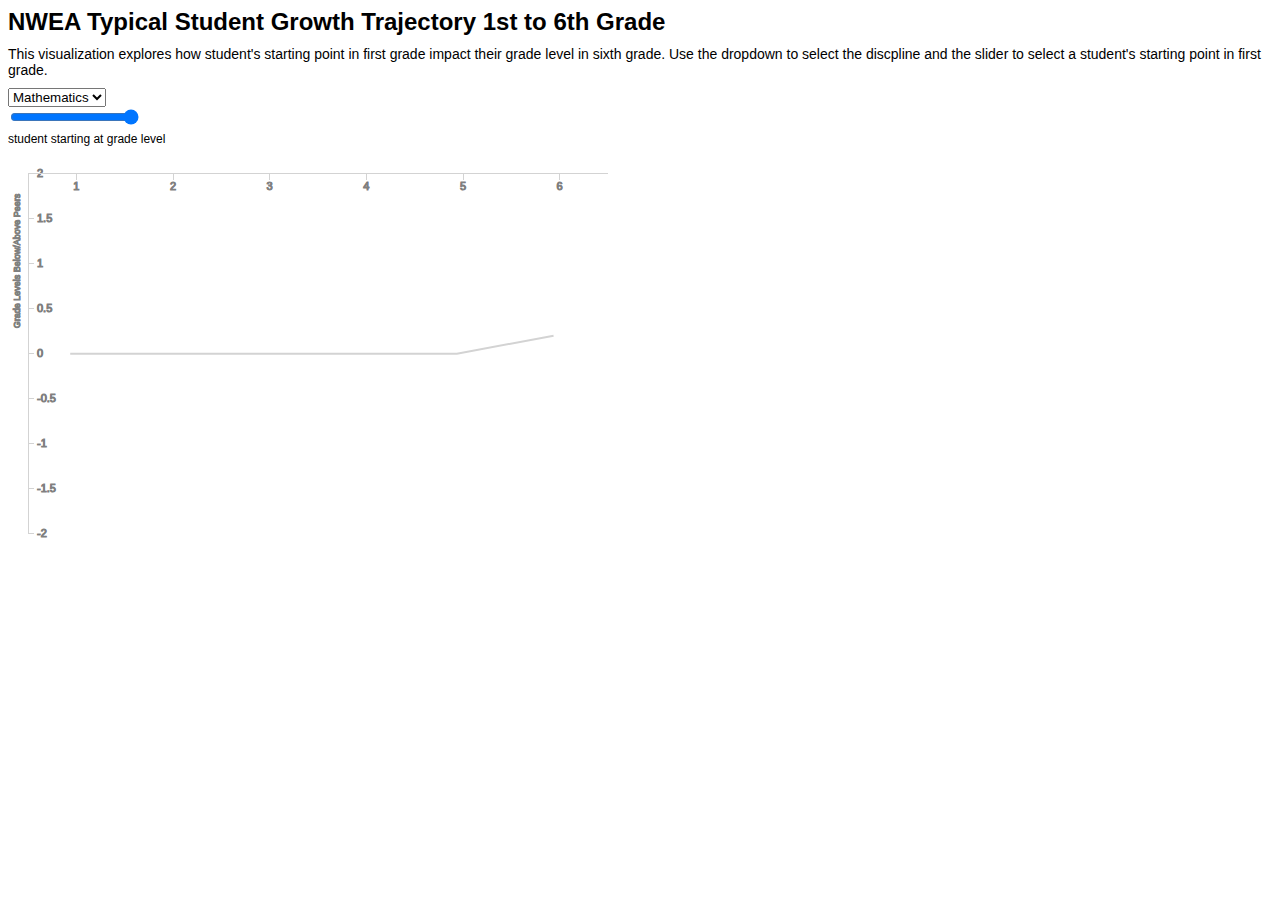
<file: index.html>
<!-- This version will try to incorporate the dispatch set from d3 in order to allow us to manipulate multiple functions simultaneously 
gist: https://gist.github.com/catli/75bff2380e1e477fbd05
-->
<!DOCTYPE html>
<html lang="en">
	<head>
		<meta charset="utf-8">
		<title>Line Chart with Multiple Lines</title>
		<script type="text/javascript" src="../d3.v3.js"></script>
		<link rel="stylesheet" type="text/css" href="style.css">

	</head>
	<body>

		<!--  load helper functions that create simulations from the data  -->
		<script type="text/javascript" src = "../helper.js"> </script>		
		<script> 

			d3.select("body")
				.append("h1")
				.text("NWEA Typical Student Growth Trajectory 1st to 6th Grade")

			d3.select("body")
				.append("p")
				.text("This visualization explores how student's starting point in first grade impact their grade level in sixth grade. Use the dropdown to select the discpline and the slider to select a student's starting point in first grade.")
				.append("p")

			// create the load and state change for dispatch 
			var dispatch = d3.dispatch("load", "statechange");

			// create the discipline var 
			// TODO: replace with unique values in the data 
			var disciplines = ["Mathematics","Reading"]

			// define discipline dropdown location
			var select = d3.select("body")
			    .append("id")
  				.append("select")
  				.attr("class","discipline")

  		// TODO: define the slider location
			var slider = d3.select("body")
				.append("div")
				.attr("id","rit")

			// enter option with the min, max value 
			// along with the input label 
			// slider.append("label")
			// 		.attr("for","seed_rit")
			// 		.text("one grade level below");

			slider.append("input")
					.attr("type","range")
					.attr("min","-10")
					.attr("max","10")
					.attr("orient","vertical")
					.attr("id","seed_rit");

			slider.append("br");
			// slider.append("label")
			// 		.attr("for","seed_rit")
			// 		.text("one grade level above")
			// 		.append("br");

			slider.append("label")
					.attr("id","starting_gl")
					.text("student starting at grade level");

			// define scale
			var h = 400,
					w = 600,
					padding = { top: 20, right: 10, bottom: 20,left: 10 };  //Top, right, bottom, left

			// create ordinal x scale
			var widthScale = d3.scale.ordinal()
							.rangeBands([ 0, w- padding.left - padding.right  ]);

			// create linear y 
			var heightScale = d3.scale.linear()
							.range([ 0, h - padding.top - padding.bottom ]);

			// ordinal scale 
			widthScale.domain(d3.range(1,7));

			// linear - 5 is closest to top and -5 to bottom
			heightScale.domain([2,-2]);

			// define SVG 
			var xAxis = d3.svg.axis()
				.scale(widthScale)
				.orient("bottom")
				.tickFormat(d3.format("2s"));

			var yAxis = d3.svg.axis()
				.scale(heightScale)
				.orient("right")
				.tickFormat(d3.format("1s"));

			// append svg to the dom with a transformed attribute 
			var svg = d3.select("body")
				.append("svg")
				.attr("width", w)
				.attr("height", h)
				.append("g")
	      .attr("transform", "translate(" + w/30 + "," + h/15  + ")");

		  svg.append("g")
		      .attr("class", "y axis")
		      .call(yAxis);
		      
		  svg.append("g")    
		  		.attr("class", "x axis")
		      .call(xAxis);

			svg.append("text")
		    .attr("class", "y label")
		    .attr("text-anchor", "end")
		    .attr("y", -15)
		    .attr("x", -20)
		    .attr("dy", ".78em")
    		.attr("transform", "rotate(-90)")
    		.text("Grade Levels Below/Above Peers");


			// call the csv data 
			// then pass in the dispatched functions below 
			d3.csv("nwea_expected_growth_map.csv", function(growth_data) {
				d3.csv("nwea_ongrade_rit.csv", function(grade_data_all) {
			  	
			  	var seed_gl = 0
					// use subset of fall data 
					var grade_data = grade_data_all.filter(function(d) { 
									return d.term  == "FA";
								});

					// create default simulated data
					var simulation = createSimul(+seed_gl
												,grade_data
												,growth_data
												,"Mathematics")	;

					var path = drawPath(simulation); 

					var rects = drawRect(simulation);
					// dispatch the load state, which includes 
						// menu and plot dispatch
						// with statechange dispatch in each one
					dispatch.load(grade_data,growth_data) ;

					// dispatch.statechange(simulation);
				})
			})

			// create menu dispatch specifying discipline dropdown action
			dispatch.on("load.menu", function(grade_data,growth_data) {
  			// create the div with a select in the DOM

  			//on change dispatch statechange with newly simulated data 
				select
			    .on("change", function() { 
		  			//call on existing seed rit stored in svg rect
  					var seed_gl = d3.select("rect").attr("difference");

			    	var simul = createSimul(+seed_gl,grade_data,growth_data,this.value);

			    	resetDiscipline(simul);

			      dispatch.statechange(simul) ;
			     });

				// enter available disciplines - default selection to math
			  select.selectAll("option")
    			.data(disciplines)
    			.enter().append("option")
    			.attr("value", function (d) { return d; }) 
		      .text(function (d) { return d; }); 

		    // when statechange dispatched, assign the discipline as the value property of the data 
				dispatch.on("statechange.menu", function(d){
					select.property("value",d[0].discipline) ; 
				}) ;		      

			})


			// create the slider dispatch sypecifying seed rit score 
			dispatch.on("load.slider", function(grade_data,growth_data ){
					// create a var for the seed_rit class
					var slider_rit = d3.select("#seed_rit") 

					// TODO: create the data passed through on change
					slider_rit.on("change", function() {
						// select discpline var from the dom
						var discipline = d3.select("rect").attr("discipline");
						// create the simulated data with current selection
			    	var simul = createSimul(+this.value/10,grade_data,growth_data,discipline);
			    	// dispatch state change
			    	dispatch.statechange(simul);
					})	

				// TODO: when statechange dispatched, assign the rit value as he value property of the data 
				dispatch.on("statechange.slider", function(d){
					//select.property("value",d[0].discipline) ; 
					select.property("value",d[0].discipline) ;
					transitionText(d);
				}) ;		      

			}) 

			// create the plot dispatch 
			dispatch.on("load.plot", function(grade_data,growth_data) {
			
				//transition y and height on plot change 
				dispatch.on("statechange.plot",function(d) {
					var rects = transitionRect(d);
					var path = transitionPath(d);
				});

			})
			// AFTER testing TODO: link the seed value slider to the dispatch

		// create the bar plot dispatch commands 

		</script>
	</body>
</file>
<file: style.css>
body {
				background-color: white;
				font-family: Helvetica, Arial, sans-serif;
			}

		h1 {
			font-size: 24px;
			margin: 0;
		}

		p {
			font-size: 14px;
			margin: 10px 0 0 0;
		}

		#linegraph {
			fill: none;
			stroke: lightgray;
		}


		#linegraph[category="-1.5"] {
			fill: none;
			stroke: #E60000;
		}

		#linegraph[category="-1"] {
			fill: none;
			stroke: #FF4D4D;
		}

		#linegraph[category="-0.5"] {
			fill: none;
			stroke: #FF9999;
		}

		#linegraph[category="0.5"]  {
			fill: none;
			stroke: #80CC80;
		}

		#linegraph[category="1"]  {
			fill: none;
			stroke: #33AD33;
		}

		#linegraph[category="1.5"]  {
			fill: none;
			stroke: #008A00;
		}

		svg {
			background-color: white;
		}

		circle:hover {
			fill: orange;
		}

		rect{
			fill: none;
		}

		#starting_gl {
			font-size: 12px;
		}

		.label {
			font-size: 9px;
			font-family: sans-serif;
			stroke: gray;
		}

		.axis text {
			font-family: sans-serif;
			font-size: 11px;
			stroke: gray;
		}

		.axis path,
		.axis line {
			fill: none;
			stroke: lightgray;
			shape-rendering: crispEdges;
		}


		.slider .handle {
		  fill: black;
		  stroke: #000;
		  stroke-opacity: .5;
		  stroke-width: 1.25px;
		  cursor: crosshair;
		}
</file>
